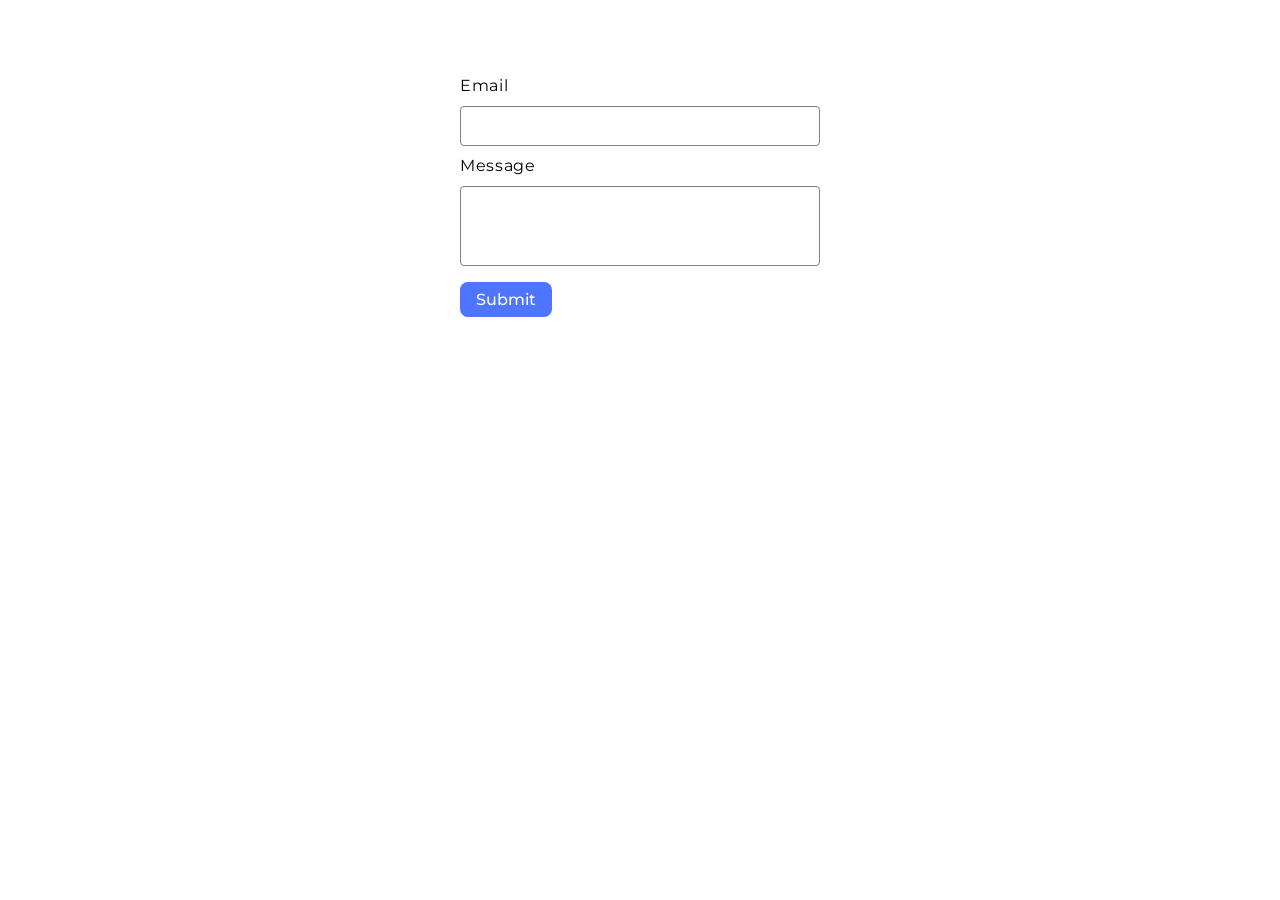
<file: src/2-form.html>
<!doctype html>
<html lang="en">
<head>
  <meta charset="UTF-8">
  <meta
    name="viewport"
    content="width=device-width, user-scalable=no, initial-scale=1.0, maximum-scale=1.0, minimum-scale=1.0"
  >
  <link rel="preconnect" href="https://fonts.googleapis.com">
  <link rel="preconnect" href="https://fonts.gstatic.com" crossorigin>
  <link href="https://fonts.googleapis.com/css2?family=Montserrat:wght@500&display=swap" rel="stylesheet">
  <link rel="stylesheet" href="./css/styles.css">
  <script src="./js/2-form.js" type="module"></script>
  <meta http-equiv="X-UA-Compatible" content="ie=edge">
  <title>Form</title>
</head>
<body>
  <form class="feedback-form" autocomplete="off">
    <label>
      Email
      <input type="email" name="email" autofocus />
    </label>
    <label>
      Message
      <textarea name="message" rows="8"></textarea>
    </label>
    <button type="submit">Submit</button>
  </form>
</body>
</html>
</file>
<file: src/css/styles.css>
/**
  |============================
  | include css partials with
  | default @import url()
  |============================
*/
@import url('reset.css');
@import url('gallery.css');
@import url('form.css');
</file>
